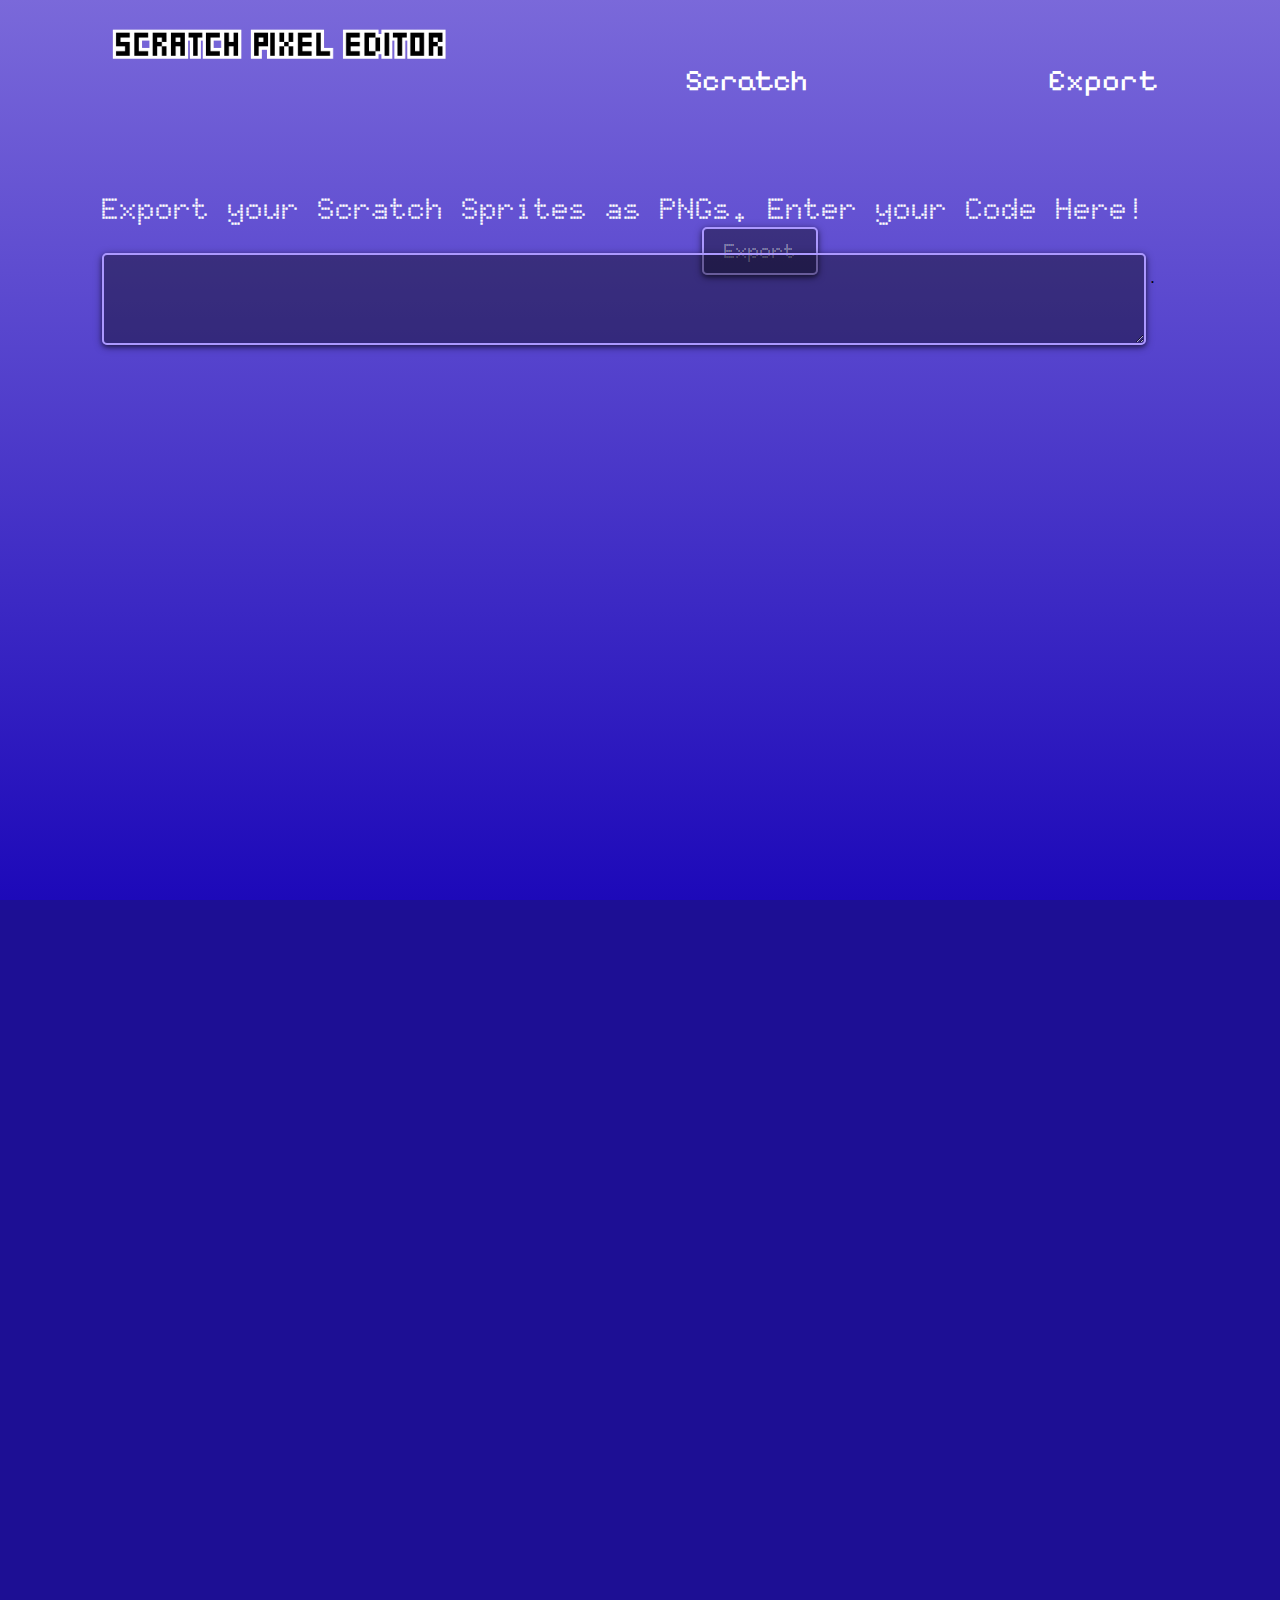
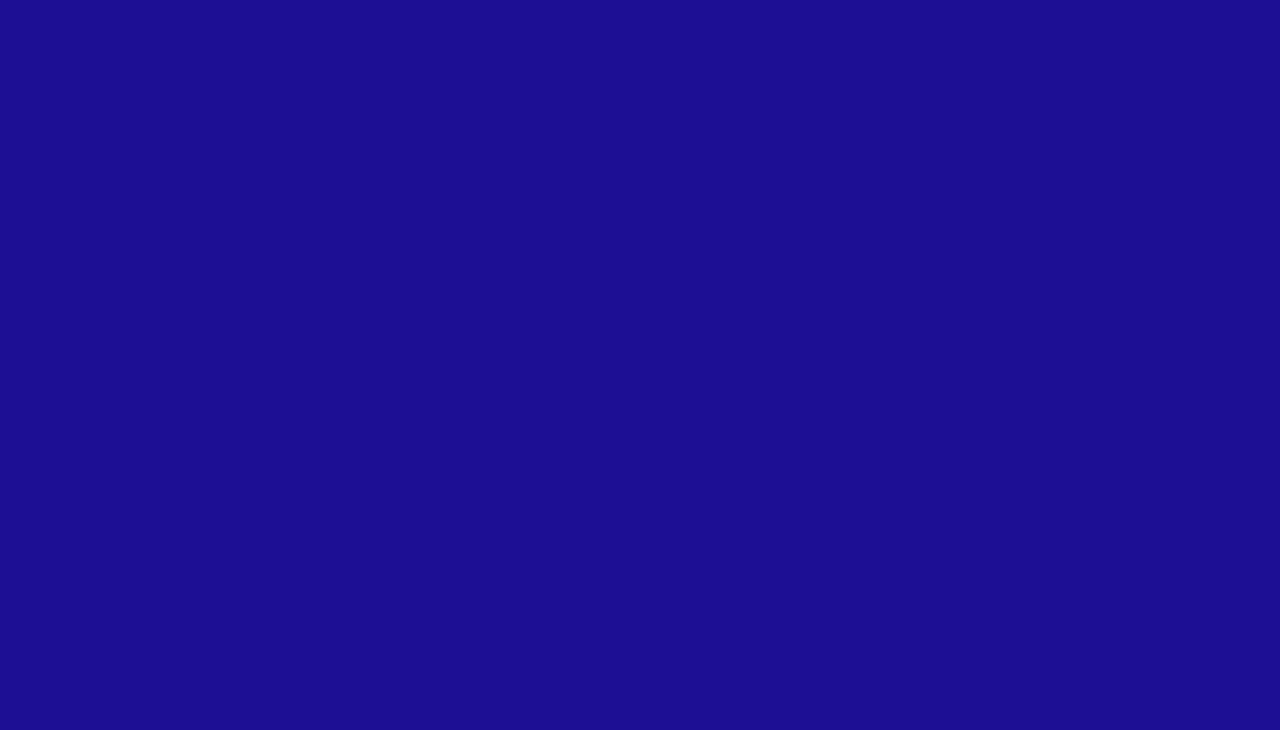
<file: index.html>
<html lang="en">
<head>
    <meta charset="UTF-8">
    <meta name="viewport" content="width=device-width, initial-scale=1.0">    <title>Scratch Pixel Editor</title>
    <link rel="preconnect" href="https://fonts.googleapis.com">
    <link rel="preconnect" href="https://fonts.gstatic.com" crossorigin>
    <link href="https://fonts.googleapis.com/css2?family=Doto:wght@100..900&family=Pixelify+Sans:wght@400..700&display=swap" rel="stylesheet">
    <link rel="stylesheet" href="styles.css">
</head>
<body>
    <div class = "container">   
        <nav>
            <ul  class = animated-text>
                <div class = "logo"></div>
                <li><a href="scratch.html">Scratch</a></li>
                <li><a href="index.html">Export</a></li>
            </ul>
        </nav>
        <div class = "content">
            <h1>Export your Scratch Sprites as PNGs. Enter your Code Here!</h1>
            <button class="exportButton">Export</button>
            <p>
                <textarea id="code" name="code" rows="4" cols="50"></textarea>
            </p>
            
        </div>

         <script src="script.js"></script>.
    </div>
</body>
</html>
</file>
<file: styles.css>
*{
    margin: 0;
    padding: 0;
    box-sizing: border-box;
}

.container{
    width: 100%;
    min-height: 100vh;
    background-image: linear-gradient(rgba(172, 153, 255, 0.65), rgba(29, 6, 205, 0.65)), url("https://img.itch.zone/aW1hZ2UvMTIxNjU4LzU2MDQxMC5wbmc=/original/hCUwLQ.png");
    background-size: cover;
    background-position: center;
    padding: 10px 8%;
    margin: 0 auto;  
}
.logo{

    width: 700px;
    height: 500vh;
    background-image: url('logo.png');
    background-size: contain;
    background-repeat: no-repeat;
    background-position: center;
    margin: 0 auto;  
    animation: bobbing 2s infinite;
}

nav{
    width: 100%;
    height: 80px;
    display: flex;
    align-items: center;
    justify-content: center;
}

body{
    overflow-x: hidden; /* Hides the horizontal scrollbar */
    width: 100%;       
    background-color: rgb(29, 15, 148);
}

nav ul{
    transform: translateY(30px);
    list-style: none;
    width: 100%; 
    text-align: center;
    gap: 200px;
    display: flex;
    justify-content: center;
    align-items: center;
}

nav ul li{
 display: inline-block;
 margin: 10px 20px;
}

nav ul li a{
 text-decoration: none;
 font-size: 30px;
 font-family: 'Pixelify Sans', sans-serif;
 transition: color 0.3s ease-in-out, font-size 0.3s ease-in-out;   
    cursor: pointer; /* Changes cursor to a hand icon */
    color: white;

}

nav ul li a:hover{
    font-size: 50px;
    color: rgb(255, 126, 126);
}

nav ul li a:active{
    color: rgb(255, 255, 255);
    font-size: 40px;
}

.content{
    transform: translateY(100px);
    text-decoration: none;
    display: flex;
    justify-content: center;
    align-items: center;
    color: white;
    font-family: 'Doto', sans-serif;
    font-size: 15px;
    list-style: column;
    transition: text-shadow 0.3s ease-in-out;
    gap: 200px;
    display: inline-block;
    
}

.contentLink{
    transform: translateY(100px);
    text-decoration: none;
    color: white;
    font-family: 'Doto', sans-serif;
    font-size: 15px;
    list-style: column;
    transition: text-shadow 0.3s ease-in-out;
    background-color: rgba(212, 204, 248, 0.396);
    padding: 10px 20px;
    border: 2px solid rgba(172, 153, 255);
    border-radius: 5px;
    box-shadow: rgba(172, 153, 255, 0.396) 0px 2px 4px, rgba(175, 153, 225, 0.396) 0px 2px 8px; 
}

.content:hover{
    text-shadow: 2px 2px 4px rgb(255, 255, 255);
}

.contentLink:hover{
    text-shadow: 2px 2px 4px rgb(255, 255, 255);
    border: 2px solid rgb(255, 126, 126);
    box-shadow: rgba(255, 126, 126) 0px 2px 4px, rgba(255, 126, 126) 0px 2px 8px;
    color:white;
    cursor: pointer;
}

.input[type=text], textarea {
    transform: translateY(-30px);
    background-color: rgba(0, 0, 0, 0.396);
    width: 100%;
    padding: 12px 20px;
    margin: 8px 0;
    display: inline-block;
    border: 2px solid rgba(172, 153, 255);
    border-radius: 5px;
    color: white;
    font-family: 'Doto', sans-serif;
    size: 20px;
    box-sizing: border-box;
    box-shadow: rgba(0, 0, 0, 0.396) 0px 2px 4px, rgba(0, 0, 0, 0.396) 0px 2px 8px;
    transition: border 0.3s ease-in-out, box-shadow 0.3s ease-in-out;
}

input[type=text]:focus, textarea:focus {
    border: 2px solid rgb(255, 126, 126);
    box-shadow: rgba(255, 126, 126) 0px 2px 4px, rgba(255, 126, 126) 0px 2px 8px;
    outline: none;
}

#MyCanvas{
    left: 35%;
    transform: translateX(35%) translateY(-340px);
    border: 2px solid rgba(172, 153, 255);
    border-radius: 5px;
    box-shadow: rgba(0, 0, 0, 0.396) 0px 2px 4px, rgba(0, 0, 0, 0.396) 0px 2px 8px;
    background-color: rgba(172, 153, 255, 0.862);
}

.exportButton{
    transform: translateX(600px);
    padding: 10px 20px;
    font-size: 20px;
    font-family: 'Doto', sans-serif;
    color: white;
    background-color: rgba(0, 0, 0, 0.396);
    border: 2px solid rgba(172, 153, 255);
    border-radius: 5px;
    box-shadow: rgba(0, 0, 0, 0.396) 0px 2px 4px, rgba(0, 0, 0, 0.396) 0px 2px 8px;
    animation : bobbingExport 2s infinite;
}

.exportButton:hover{
    border: 2px solid rgb(255, 126, 126);
    box-shadow: rgba(255, 126, 126) 0px 2px 4px, rgba(255, 126, 126) 0px 2px 8px;
    cursor: pointer;
}

.exportButton:active{
    background-color: rgba(255, 126, 126, 0.396);
    box-shadow: rgba(255, 126, 126) 0px 1px 2px, rgba(255, 126, 126) 0px 1px 4px;
}
@keyframes bobbing {
    0%, 100% {
        transform: translateY(30px);
    }
    50% {
        transform: translateY(70px);
    }
}

@keyframes bobbingExport {
    0%, 100% {
        transform:translateX(1100px) translateY(60px);
    }
    50% {
        transform:translateX(1100px) translateY(30px);
    }
}
</file>
